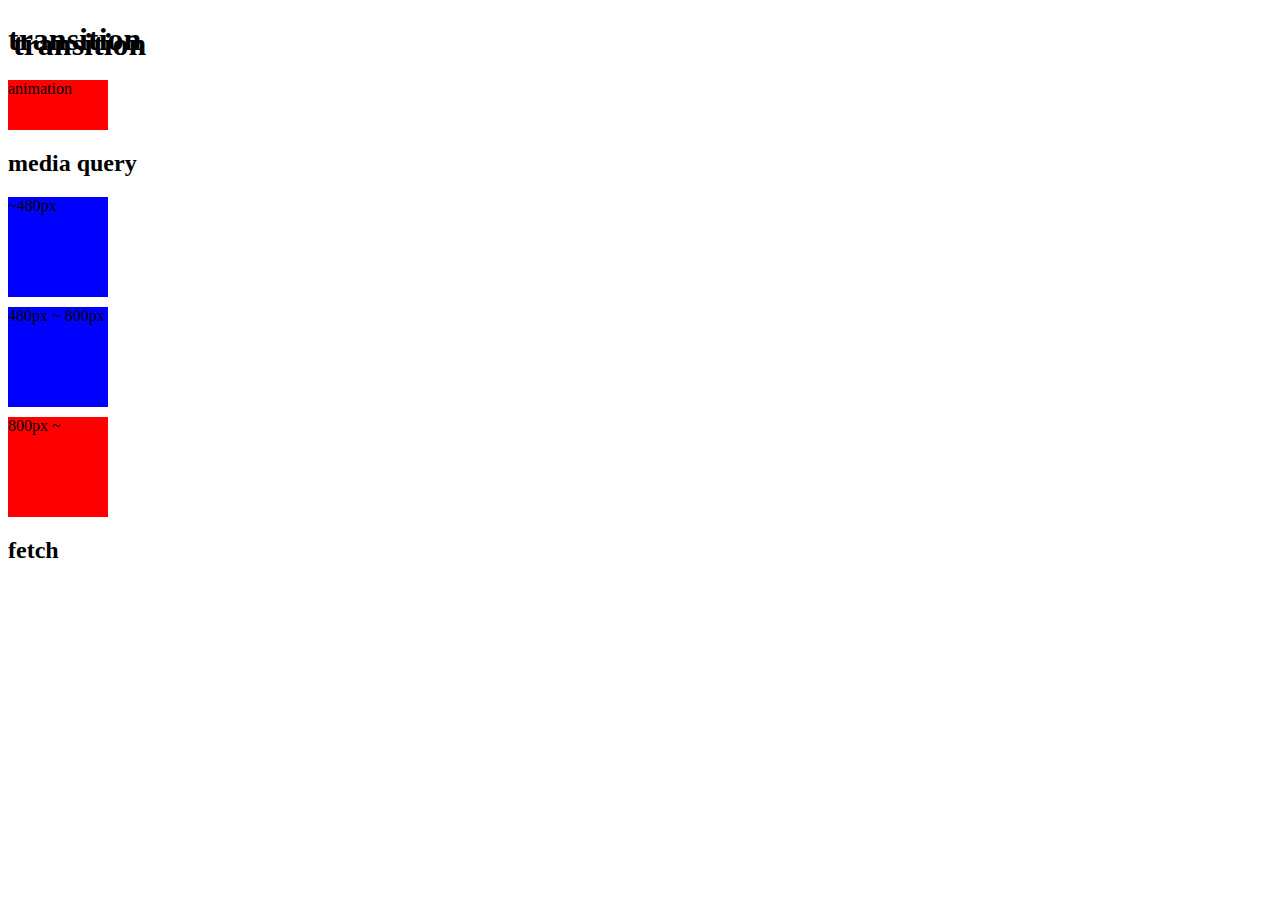
<file: web/index.html>
<!DOCTYPE html>
<html>
  <head>
    <link rel="stylesheet" href="./style.css" />
  </head>
  <body>
    <h1>transition</h1>
    <div id="ani">animation</div>
    <h2>media query</h2>
    <div id="fir">~480px</div>
    <div id="sec">480px ~ 800px</div>
    <div id="thir">800px ~</div>
    <h2>fetch</h2>
  </body>
  <script src="./main.js"></script>
</html>
</file>
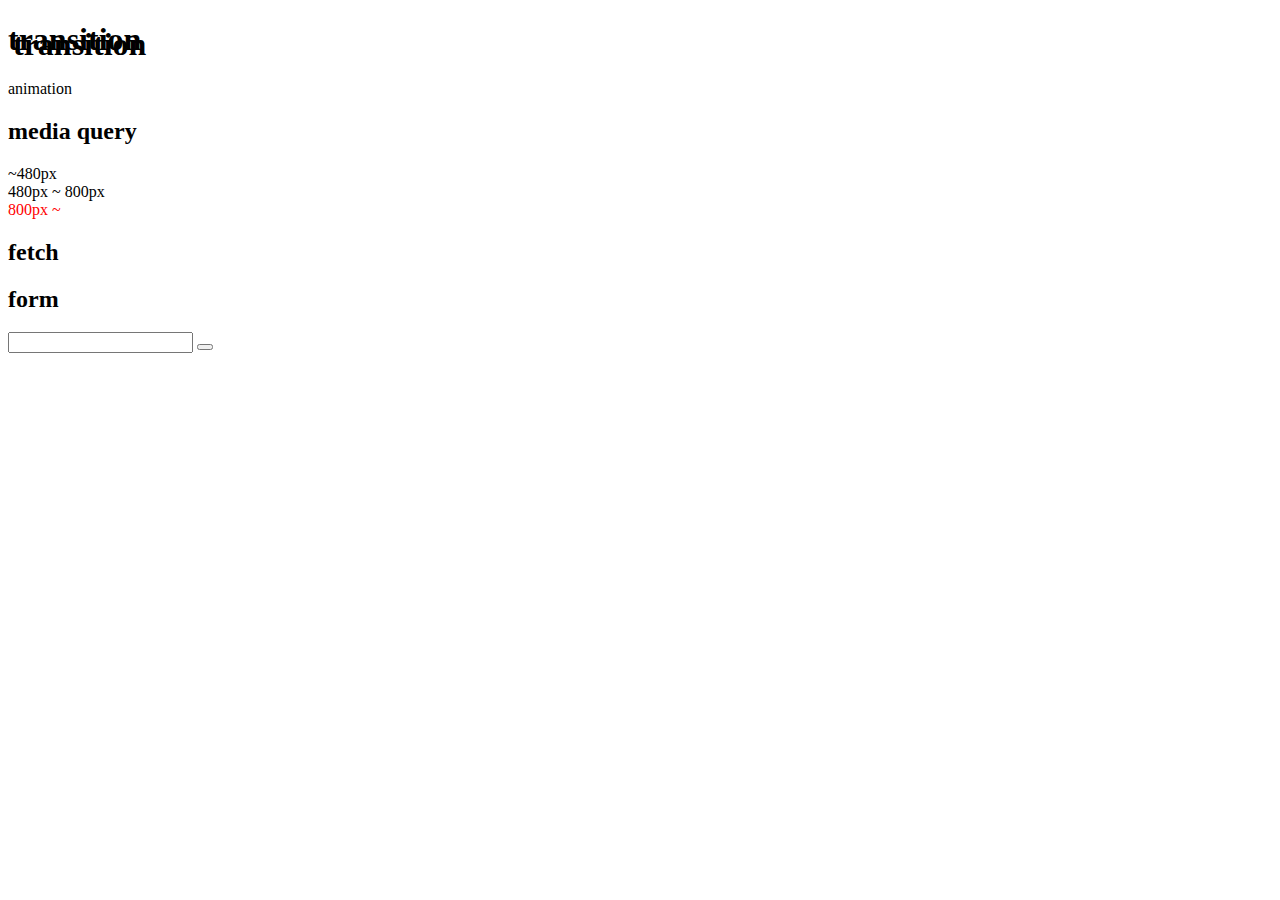
<file: web/index_copy.html>
<!DOCTYPE html>
<html>
  <head>
    <style>
      h1 {
        text-shadow: 5px 5px;
        transition: all 3s;
      }
      .hover {
        font-size: larger;
      }
      @keyframes moves {
        0% {
          left: 0px;
        }
        50% {
          left: 100px;
        }
        100% {
          left: 0;
        }
      }
      #ani {
        position: relative;
        animation: moves 3s infinite;
      }
      @media screen {
        #thir {
          color: red;
        }
        #fir,
        #sec {
          color: black;
        }
      }
      @media screen and (max-width: 800px) {
        #sec {
          color: red;
        }
        #fir,
        #thir {
          color: black;
        }
      }
      @media screen and (max-width: 480px) {
        #fir {
          color: red;
        }
        #sec,
        #thir {
          color: black;
        }
      }
    </style>
  </head>
  <body>
    <h1>transition</h1>
    <div id="ani">animation</div>
    <h2>media query</h2>
    <div id="fir">~480px</div>
    <div id="sec">480px ~ 800px</div>
    <div id="thir">800px ~</div>
    <h2 id="fetch">fetch</h2>
    <h2>form</h2>
    <form>
        <input></input>
        <button></button>
    </form>
    <div id="content"></div>
  </body>
  <script>
    const tran = document.querySelector("h1");
    tran.addEventListener("mouseover", () => {
      tran.classList.add("hover");
    });
    tran.addEventListener("mouseleave", () => {
      tran.classList.remove("hover");
    });
    fetch("https://jsonplaceholder.typicode.com/posts/1")
      .then((res) => {
        return res.json();
      })
      .then((data) => {
        const div = document.createElement("div");
        const t = document.querySelector("#fetch");
        div.innerText = data.title;
        t.insertAdjacentElement("afterend", div);
      });
      const f = document.querySelector("form");
      f.addEventListener("submit", (e) => {
          e.preventDefault();
          const i = document.querySelector("input");
          const c = document.querySelector("#content");
          c.innerText = i.value;
      })
  </script>
</html>
</file>
<file: web/style.css>
#fir,
#sec,
#thir {
  width: 100px;
  height: 100px;
  margin-bottom: 10px;
}

@media screen {
  #fir,
  #sec {
    background-color: blue;
  }
  #thir {
    background-color: red;
  }
}
@media screen and (max-width: 800px) {
  #fir,
  #thir {
    background-color: blue;
  }
  #sec {
    background-color: red;
  }
}
@media screen and (max-width: 480px) {
  #sec,
  #thir {
    background-color: blue;
  }
  #fir {
    background-color: red;
  }
}

h1 {
  text-shadow: 5px 5px;
  transition: all 2s;
}
.hover {
  font-size: larger;
}
@keyframes move {
  0% {
    left: 0px;
  }
  50% {
    left: 100px;
  }
  100% {
    left: 0px;
  }
}
#ani {
  width: 100px;
  height: 50px;
  background-color: red;
  position: relative;
  animation: move 3s infinite;
}
</file>
